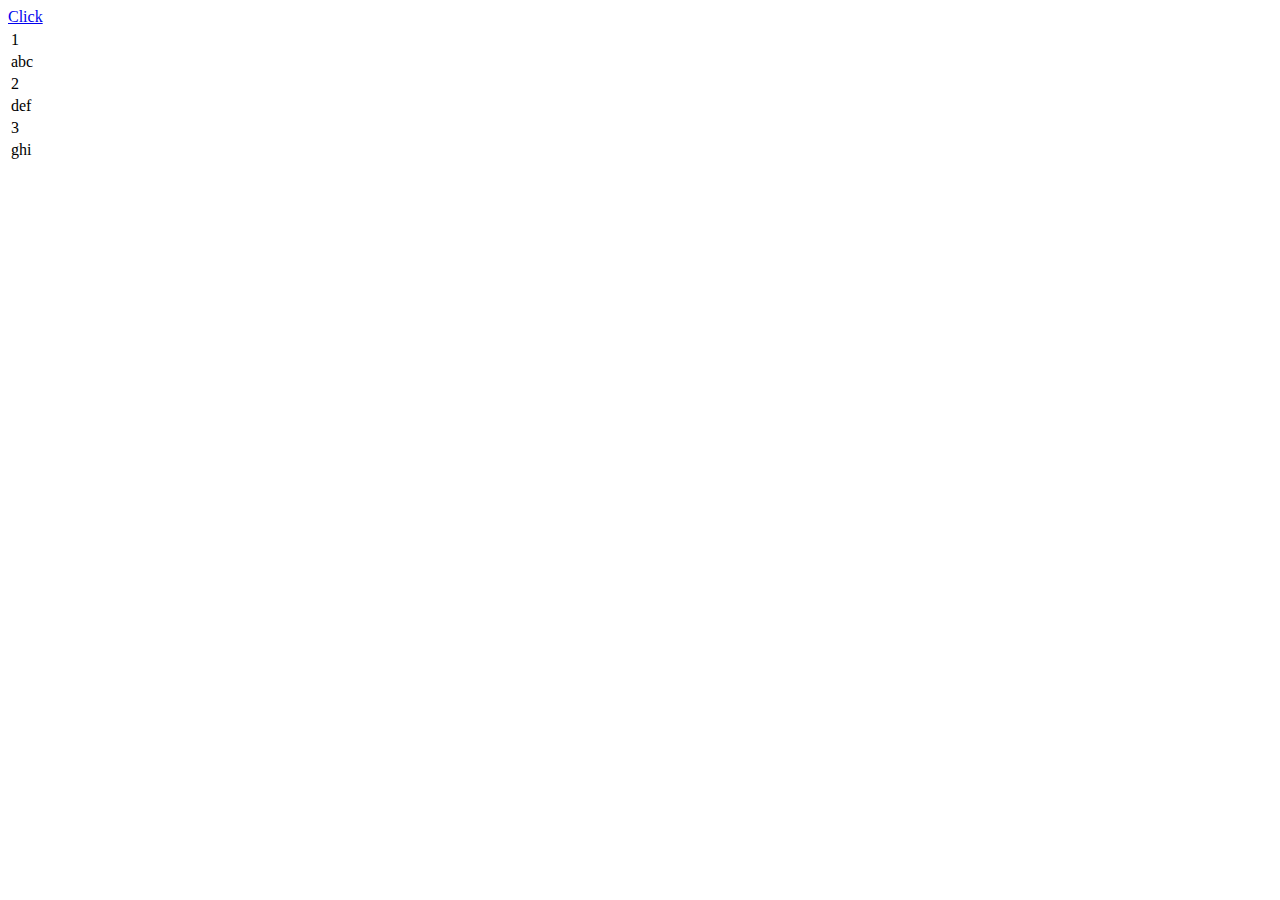
<file: templates/test.html>
<script src="javascript.1.js" type="text/javascript"></script>
<html>
<table id="main-table">
    <tr><a href="#" onclick="sortRank()">Click</a></tr>
    <tr><td>1</td></tr>
    <tr><td>abc</td></tr>
    <tr><td>2</td></tr>
    <tr><td>def</td></tr>
    <tr><td>3</td></tr>
    <tr><td>ghi</td></tr>
</table>
</html>
</file>
